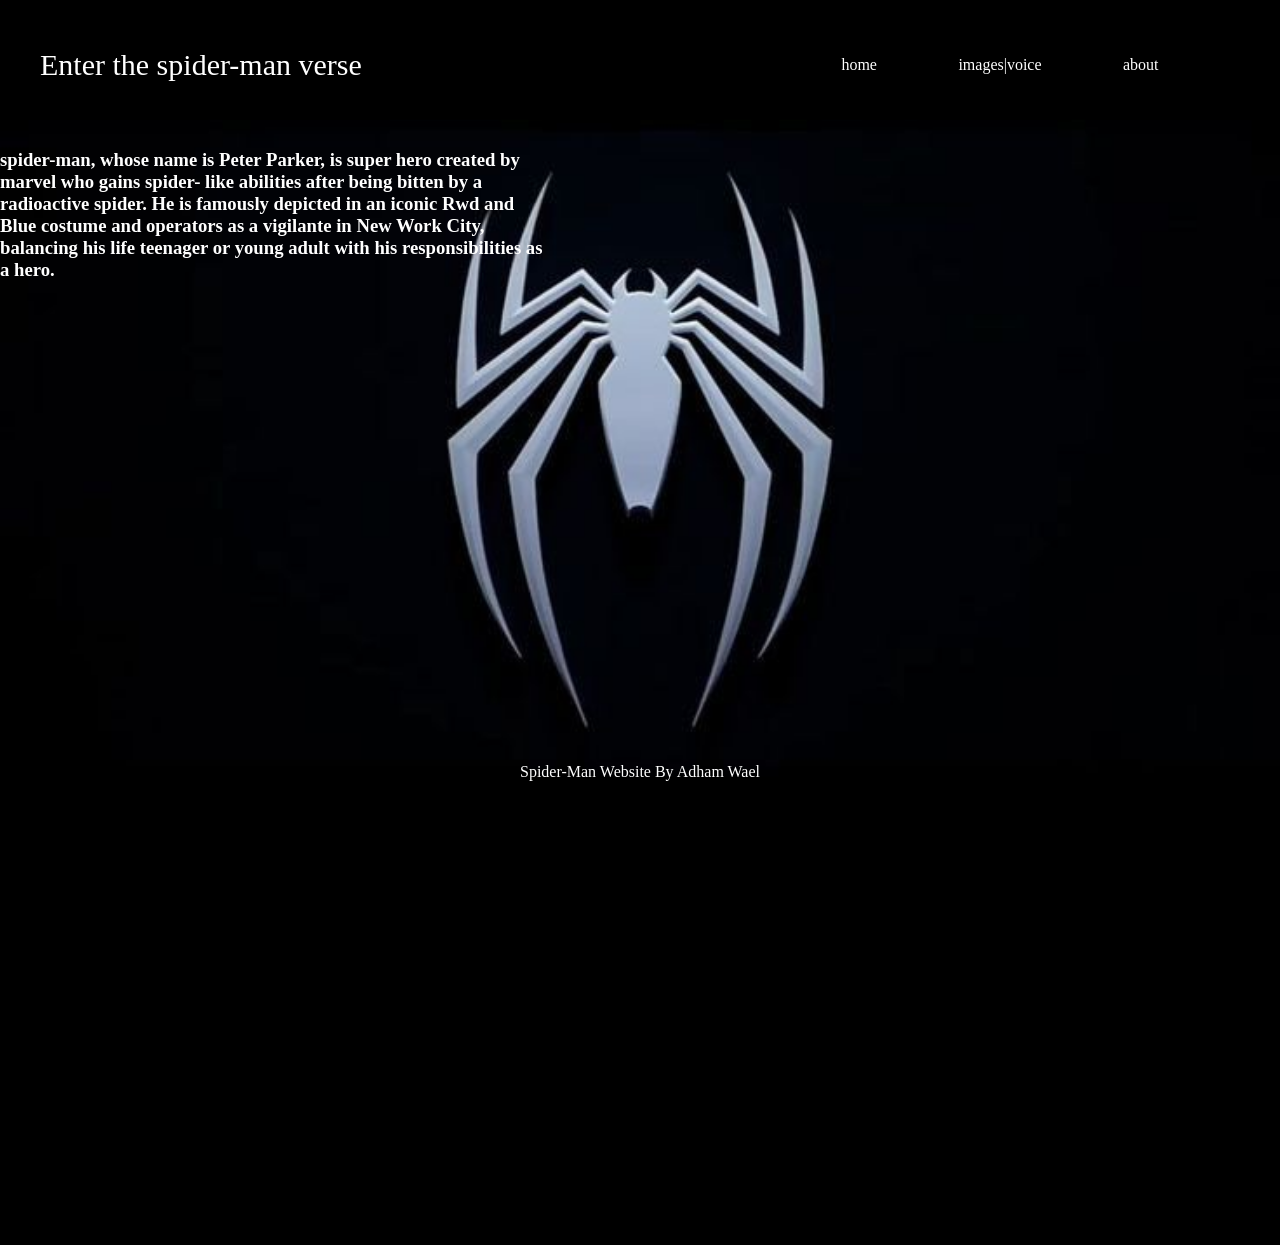
<file: index.html>
<!DOCTYPE html>
<html lang="en">
<head>
    <meta charset="UTF-8">
    <meta name="viewport" content="width=device-width, initial-scale=1.0">
  <title>spiderman </title>
   <link rel="stylesheet" href="style.css">
   <link rel="icon" type="image/x-icon" href="logo.jpg">
</head>

<body>
    <div class="container">
        <header>
            <a href="" class="logo"> Enter the spider-man verse</a>
            <ul>
                <li><a href="index.html">home</a></li>
                <li><a href="images.html">images|voice</a></li>
                <li><a href="about.html">about</a></li>
            </ul>
        </header>
    </div>
    
<h3>spider-man, whose name is Peter Parker, is super hero created by marvel who gains spider- like abilities after being bitten by a radioactive spider. He is famously depicted in an iconic Rwd and Blue costume and operators as a vigilante in New Work City, balancing his life teenager or young adult with his responsibilities as a hero. </h3>
<footer><p>Spider-Man Website By Adham Wael</p> </footer>
</body>
</html>
</file>
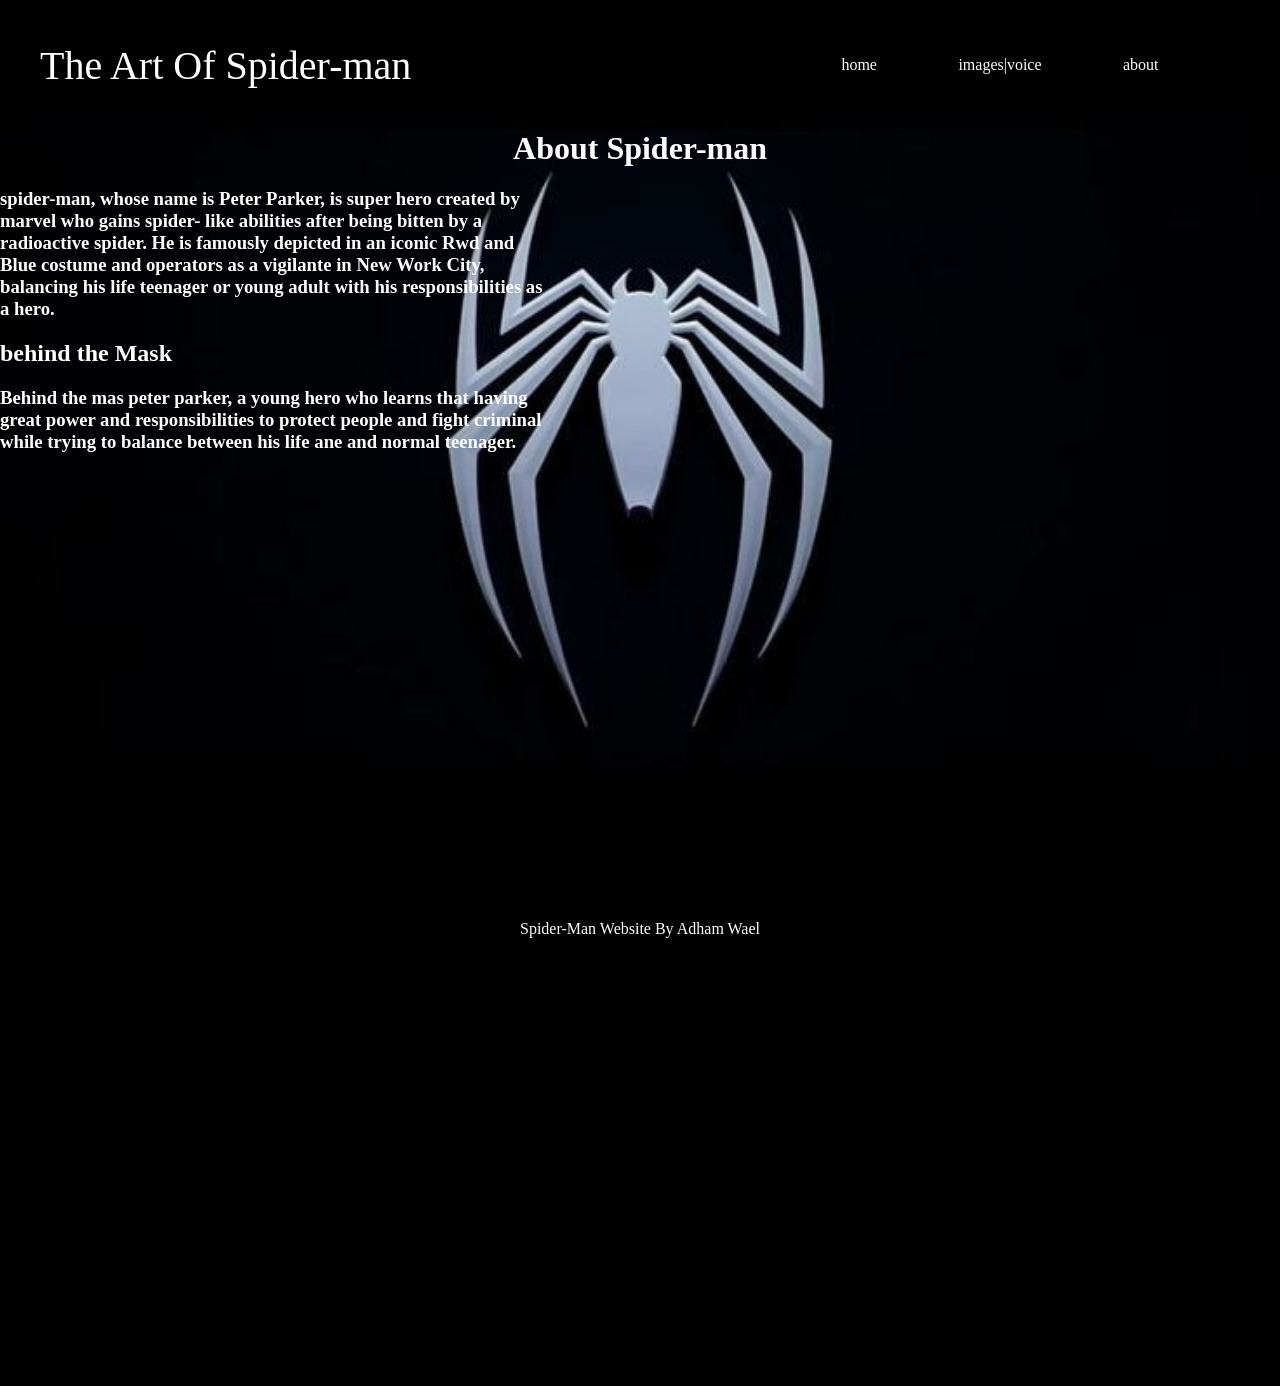
<file: about.html>
<!DOCTYPE html>
<html lang="en">
<head>
    <meta charset="UTF-8">
    <meta name="viewport" content="width=device-width, initial-scale=1.0">
    <title>Document</title>
     <link rel="stylesheet" href="about.css">
      <link rel="icon" type="image/x-icon" href="logo.jpg">
</head>
<body>
     <nav>
        <a href=""class="logo">The Art Of Spider-man</a> 
        <ul>
            <li><a href="index.html">home</a></li>
             <li><a href="images.html">images|voice</a></li>
              <li><a href="about.html">about</a></li>
        </ul>
    </nav>
    <h1> About Spider-man </h1>
    <h3>spider-man, whose name is Peter Parker, is super hero created by marvel who gains spider- like abilities after being bitten by a radioactive spider. He is famously depicted in an iconic Rwd and Blue costume and operators as a vigilante in New Work City, balancing his life teenager or young adult with his responsibilities as a hero. </h3>
<h2>behind the Mask</h2>

<h3>Behind the mas peter parker, a young hero who learns that having great power and responsibilities to protect people and fight criminal while trying to balance between his life ane and normal teenager. </h3>
<footer>Spider-Man Website By Adham Wael</footer>
</body>

</html>
</file>
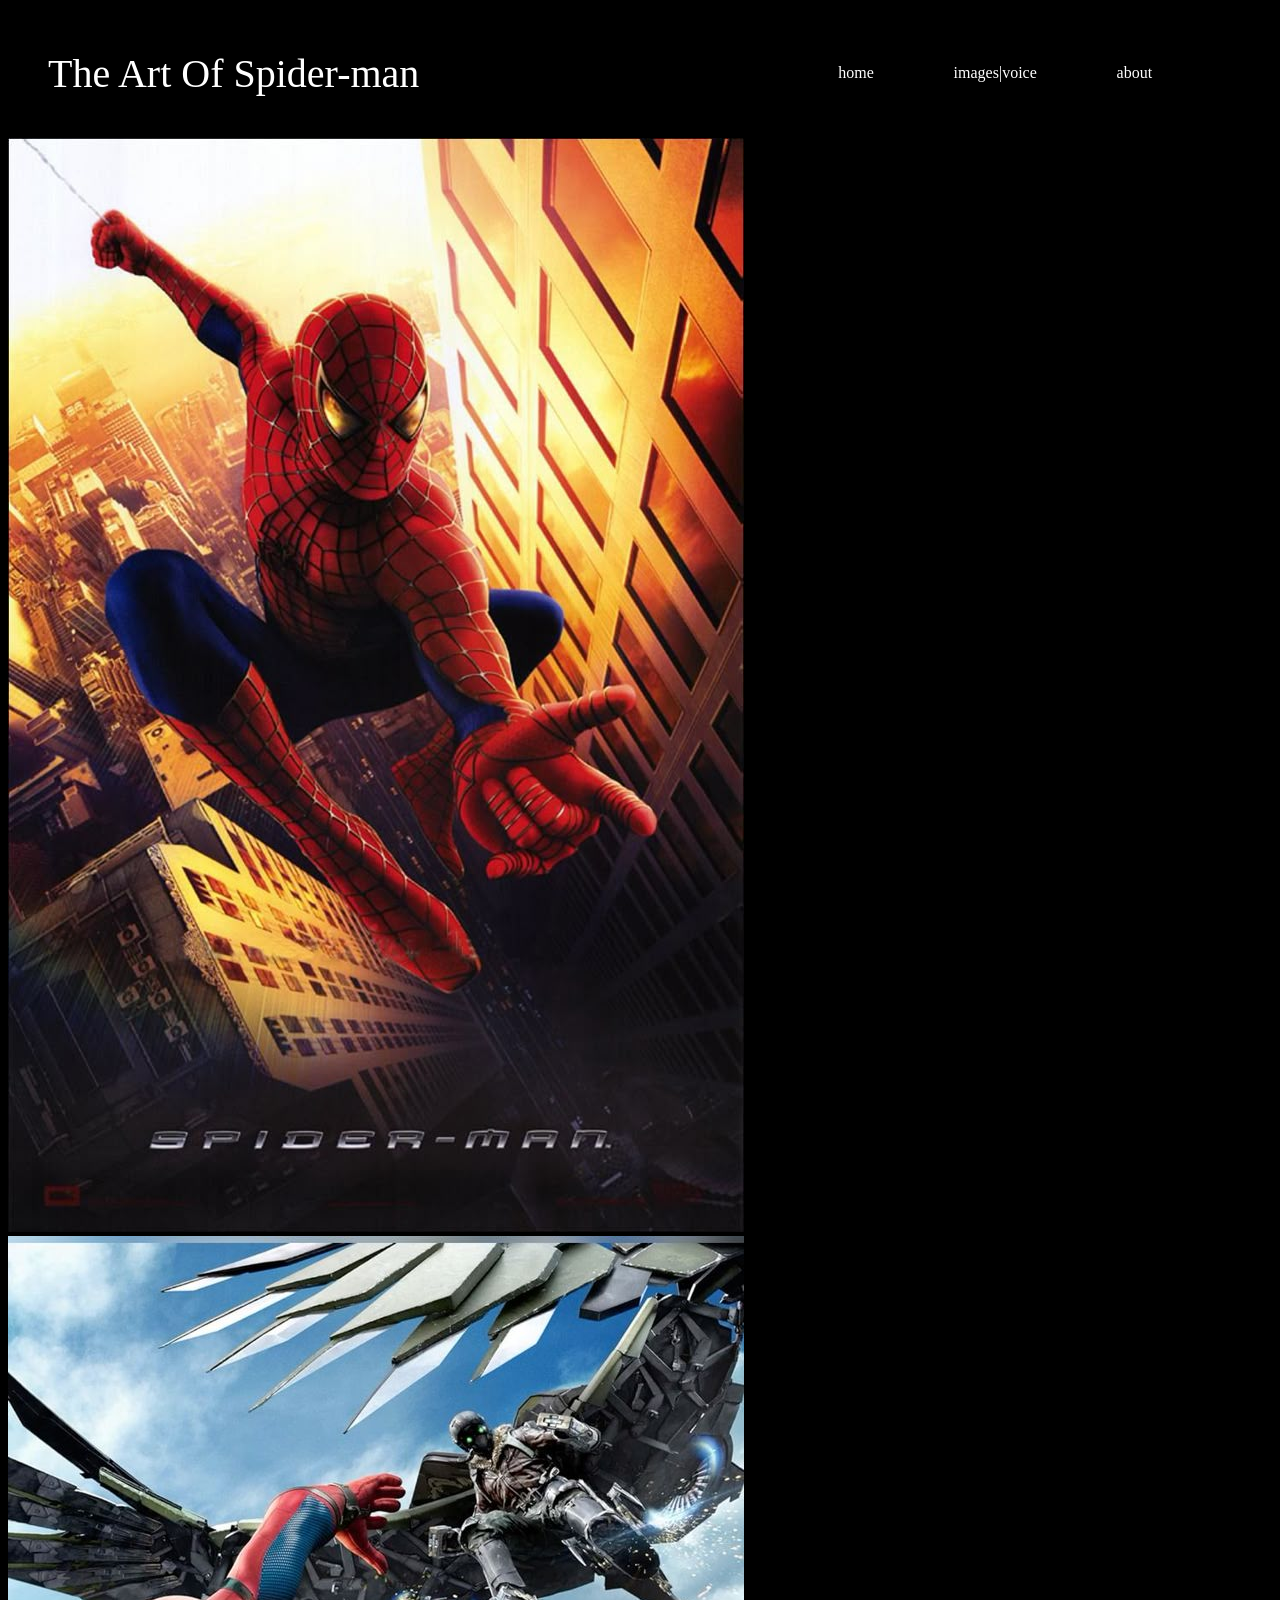
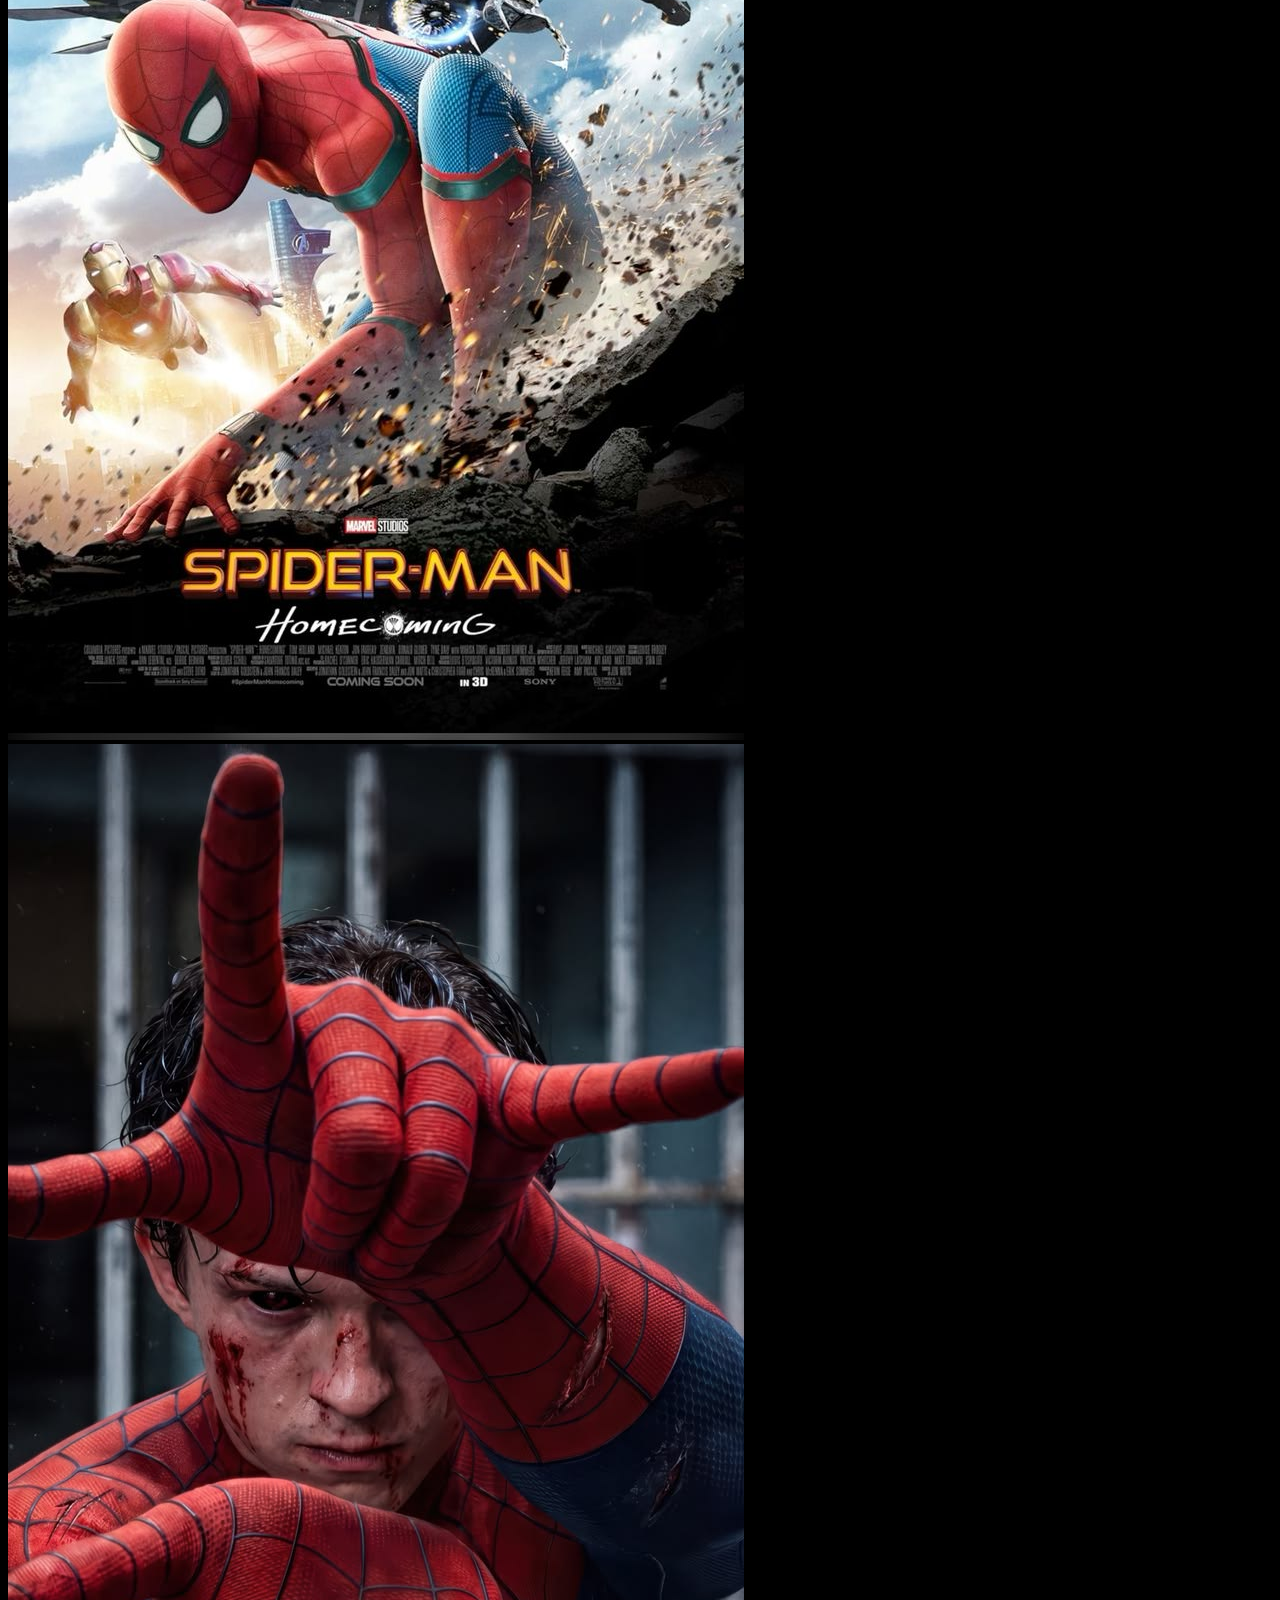
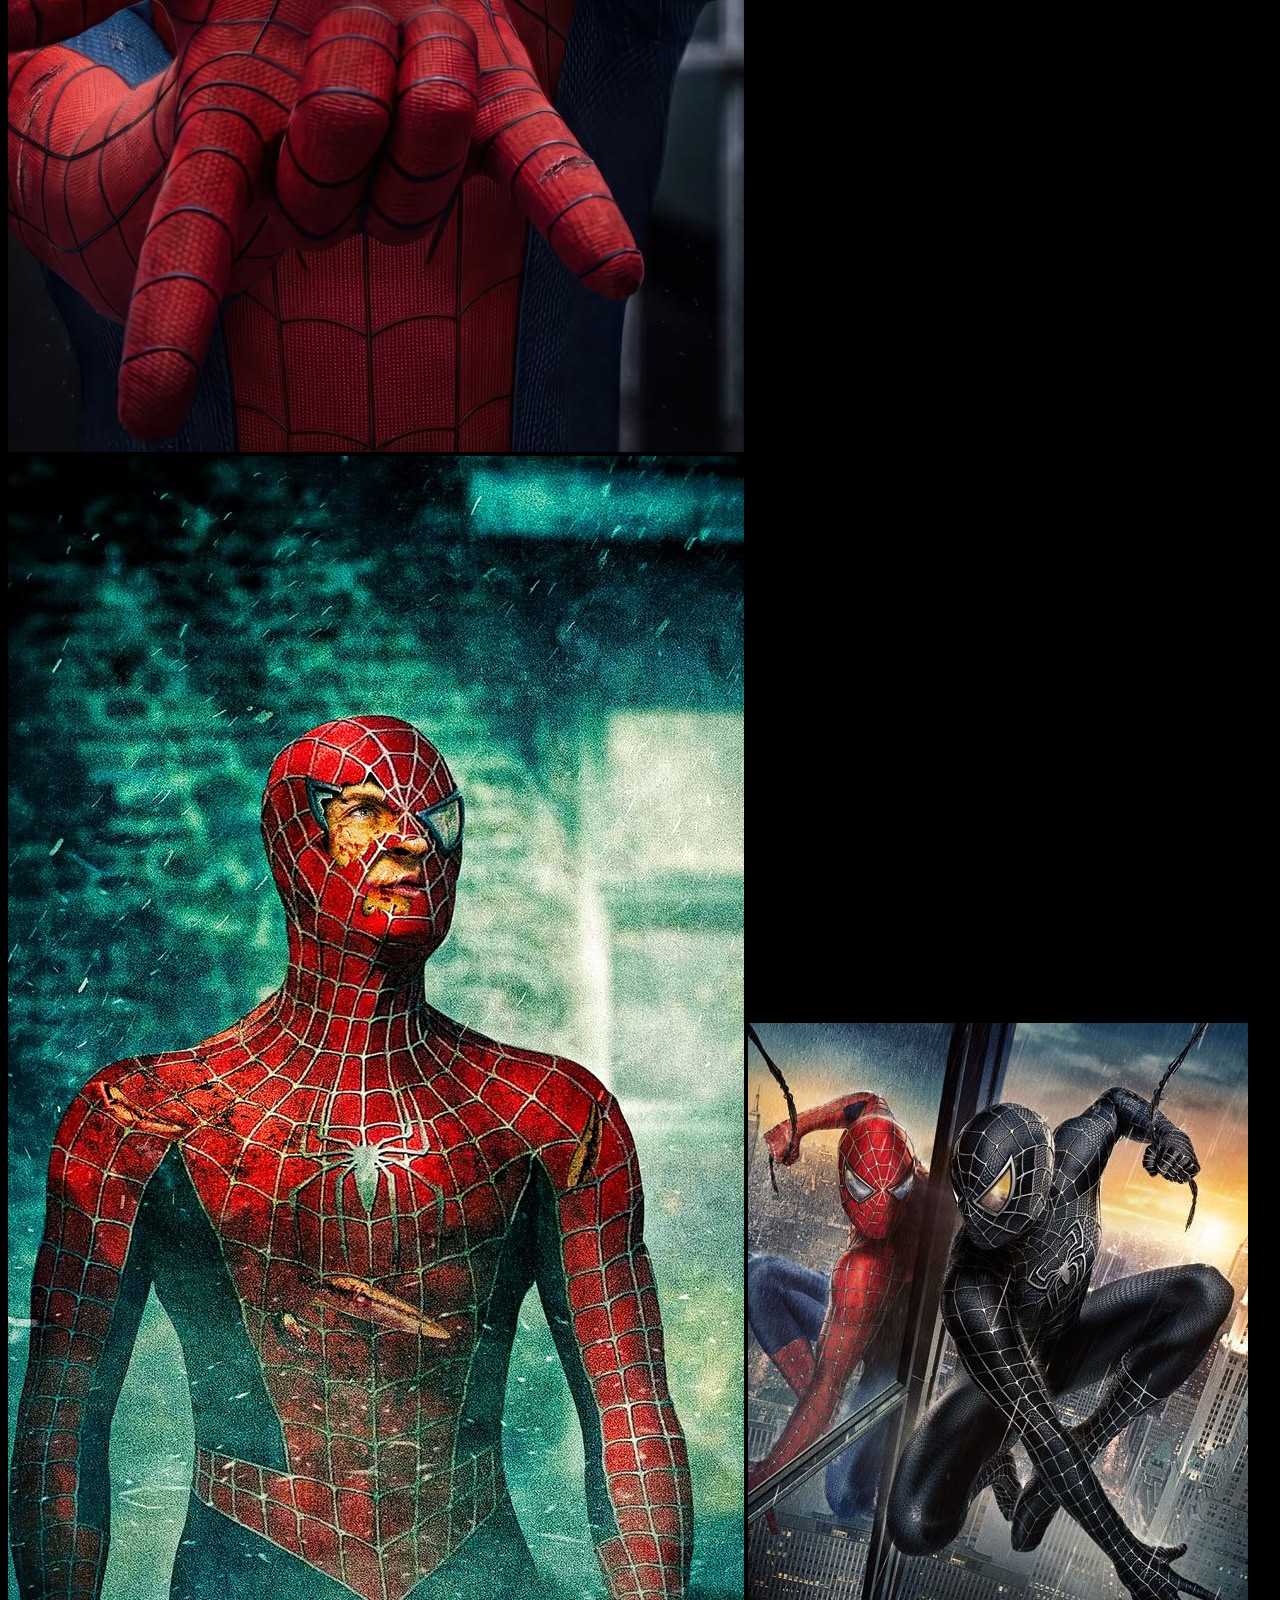
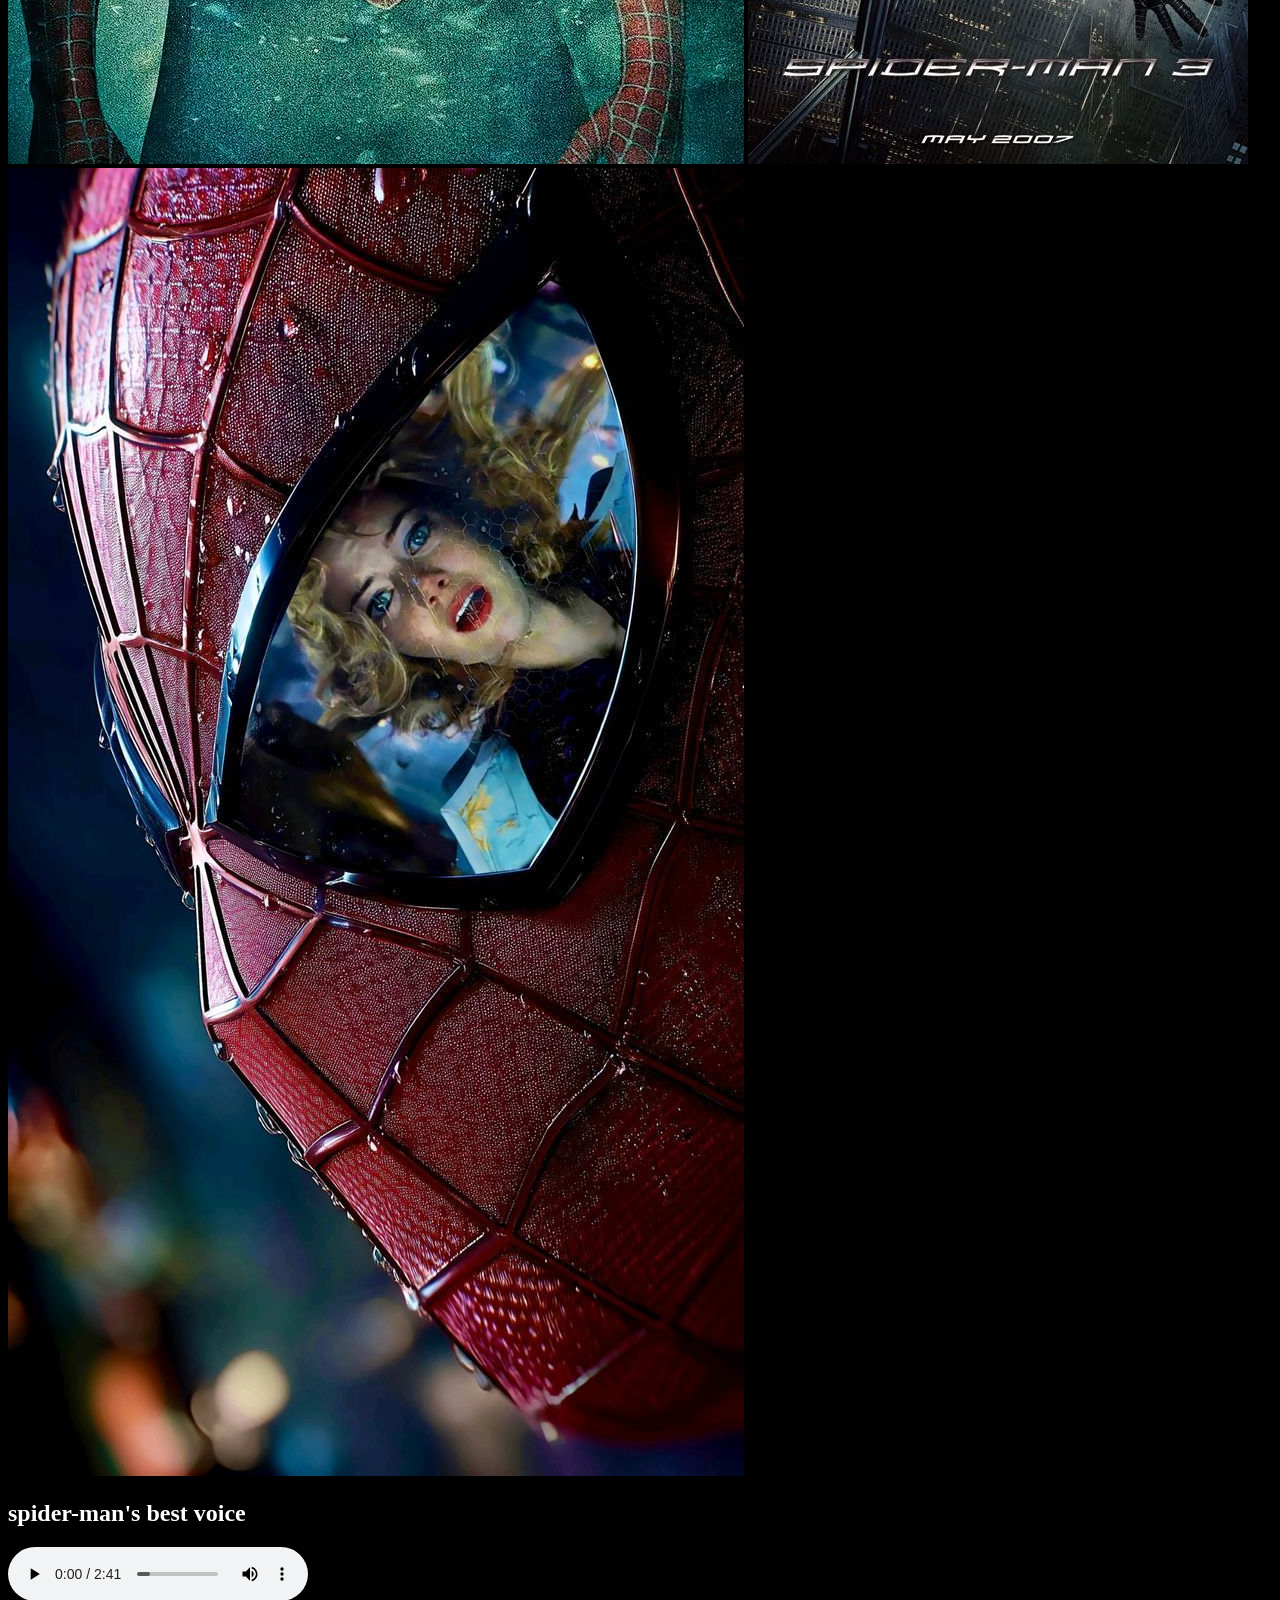
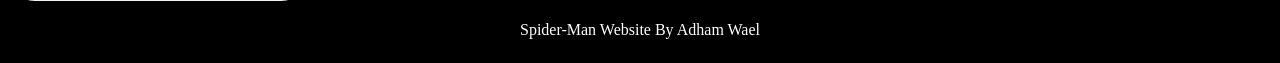
<file: images.html>
<!DOCTYPE html>
<html lang="en">
<head>
    <meta charset="UTF-8">
    <meta name="viewport" content="width=device-width, initial-scale=1.0">
    <title>spiderman images</title>
    <link rel="stylesheet" href="images.css">
     <link rel="icon" type="image/x-icon" href="logo.jpg">

</head>
<body>
    <nav>
        <a href=""class="logo">The Art Of Spider-man</a> 
        <ul>
            <li><a href="index.html">home</a></li>
             <li><a href="images.html">images|voice</a></li>
              <li><a href="about.html">about</a></li>
        </ul>
    </nav>
    <div class=""gallery>
    <div class="card">
        <img src ="image1.jpg">
        <img src="image2.jpg">
         <img src="image3.jpg">
          <img src="image4.jpg">
           <img src="image5.jpg">
            <img src="image6.jpg">
            <video  src="https://assets.pinterest.com/ext/embed.html?id=37154765671920181" height="295" width="345" frameborder="0" scrolling="no" >
    </div>
    </div>

    <h2>spider-man's best voice </h2>
    <audio controls src="spider.mp3"></audio>
    </audio>
    
    <footer>Spider-Man Website By Adham Wael</Spider-Man></footer>
</body>
</html>
</file>
<file: style.css>
a{
    color: white;
    text-decoration: none;
}
body{
    background-image: url(background.jpg);
    background-repeat: no-repeat;
    background-position: center;
    background-attachment: fixed;
    background-size: cover;
    margin: 0;
    min-height: 100vh;

}

header{
    display: flex;
   justify-content:space-between;
    align-items: center;
    padding: 40px;
}
.logo{
    font-size: 30px;
}

ul{
   width: 40%;
   list-style: nonw;
   display: flex;
   justify-content: space-evenly; 
}

ul a{
    border-bottom: 2px solid transparent; 
}

ul a:hover {
border-bottom-color: white;
}

h3{
    color: white;
    width: 550px;
}
footer{
    margin-bottom: auto;
    padding: 28rem;
text-align: center;
color: white;
}
</file>
<file: about.css>
a{
    color: white;
    text-decoration: none;
}
body{
    background-image:url(background.jpg) ;
     background-repeat: no-repeat;
     background-position: center;
     background-attachment: fixed;
     background-size: cover;
     margin: 0;
}

h3{
    color: white;
    width: 550px;
}

h1{
    text-align:  center;
    color:white;
    padding: -60rem;
    margin-top:auto ;

 }
h2{
    color: white;
}
footer{
    margin-bottom: auto;
    padding: 28rem;
text-align: center;
color: white;
}
nav{
    display: flex;
    justify-content: space-between;
    align-items:center ;
    padding: 40px;
}
.logo{
    font-size: 40px;
} 
ul{
width: 40%;
list-style:nonw ;
display: flex;
justify-content: space-evenly;
}

ul a{
    border-bottom: 2px solid transparent;
}
ul a :hover{
     border-bottom-color:white ;
}
</file>
<file: images.css>
a {
    color: white;
    text-decoration: none;
}
body{
    background-image: url(imagesbackground.jpg);
}

nav{
    display: flex;
    justify-content: space-between;
    align-items:center ;
    padding: 40px;
}
.logo{
    font-size: 40px;
} 
ul{
width: 40%;
list-style:nonw ;
display: flex;
justify-content: space-evenly;
}

ul a{
    border-bottom: 2px solid transparent;
}
ul a :hover{
     border-bottom-color:white ;
}
gallery{
    deisplay: grid;
    grid-template-columns: repeat(3,1 fr);
    gap: 18px;
    padding: 20px 50px;
}
gallery img{
    width: 100%;
    height: 230px;
    object-fit: cover;
    border-radius 8 px; ;
}
footer{
    margin-bottom: auto;
    padding: 1rem;
text-align: center;
color: white;
}
h2{
    color: white;
}
</file>
